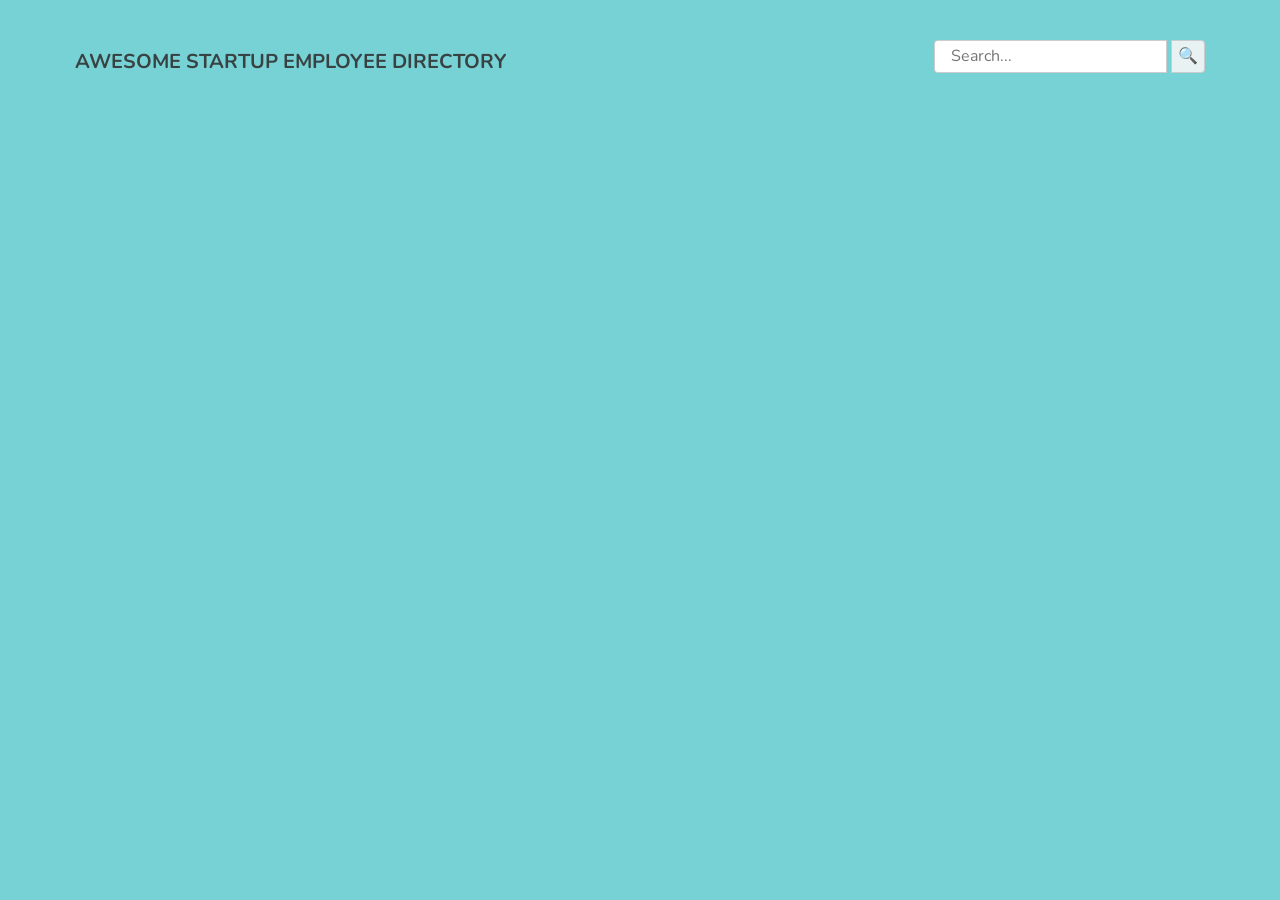
<file: index.html>
<!DOCTYPE html>
<html lang="en-US">
    <head>
        <title>Public API Requests</title>
        <meta charset="UTF-8">
        <meta name="viewport" content="width=device-width, initial-scale=1, shrink-to-fit=no">
        <link href="css/normalize.css" rel="stylesheet">
        <link href="css/styles.css" rel="stylesheet">
    </head>
    <body>

        <!-- =======================
            Gallery container 
        ======================== -->
        <header>
            <div class="header-inner-container">
                <div class="header-text-container">
                    <h1>AWESOME STARTUP EMPLOYEE DIRECTORY</h1>
                </div>
                
                <div class="search-container">
                    <!-- ======================
                        Search markup: 

                        You can use the commented out markup below as a template
                        for your search feature and append it to this `search-container` div.

                        IMPORTANT: Altering the arrangement of the markup and the 
                        attributes used may break the styles or functionality.

                        <form action="#" method="get">
                            <input type="search" id="search-input" class="search-input" placeholder="Search...">
                            <input type="submit" value="&#x1F50D;" id="search-submit" class="search-submit">
                        </form>
                    ======================= -->
                </div>
            </div>
        </header>

        <div id="gallery" class="gallery">
            
        </div>

        <!-- =======================
            Modal markup:

            You can use the commented out markup below as a template
            for your modal, but you must use JS to create and append 
            it to `body`.

            IMPORTANT: Altering the arrangement of the markup and the 
            attributes used may break the styles or functionality.

            <div class="modal-container">
                <div class="modal">
                    <button type="button" id="modal-close-btn" class="modal-close-btn"><strong>X</strong></button>
                    <div class="modal-info-container">
                        <img class="modal-img" src="https://placehold.it/125x125" alt="profile picture">
                        <h3 id="name" class="modal-name cap">name</h3>
                        <p class="modal-text">email</p>
                        <p class="modal-text cap">city</p>
                        <hr>
                        <p class="modal-text">(555) 555-5555</p>
                        <p class="modal-text">123 Portland Ave., Portland, OR 97204</p>
                        <p class="modal-text">Birthday: 10/21/2015</p>
                    </div>
                </div>

                // IMPORTANT: Below is only for exceeds tasks 
                <div class="modal-btn-container">
                    <button type="button" id="modal-prev" class="modal-prev btn">Prev</button>
                    <button type="button" id="modal-next" class="modal-next btn">Next</button>
                </div>
            </div>
        ======================== -->
        <!-- Add your JS here -->
        <script src="js/script.js"></script>
        
    </body>
</html>
</file>
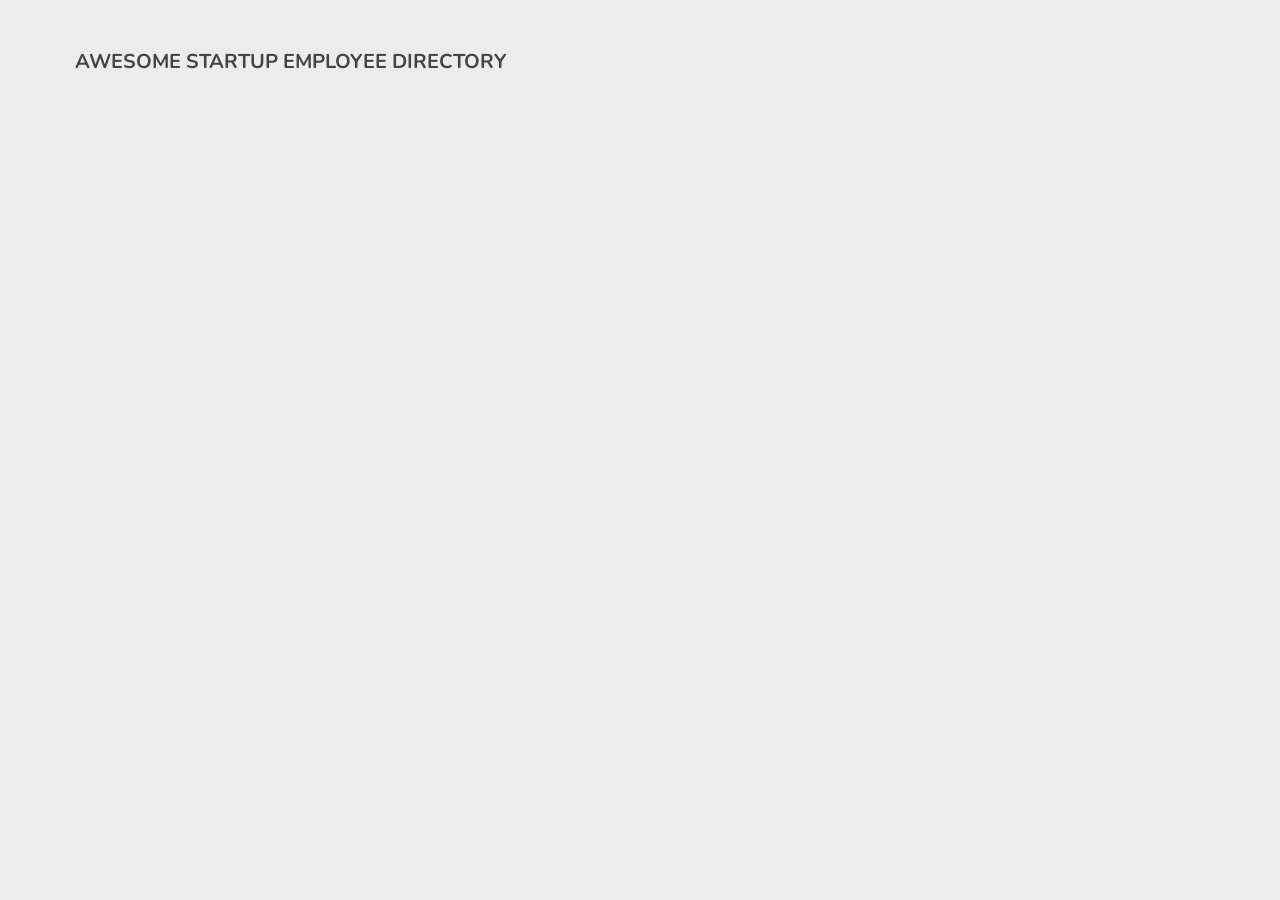
<file: student-files/index.html>
<!DOCTYPE html>
<html lang="en-US">
    <head>
        <title>Public API Requests</title>
        <meta charset="UTF-8">
        <meta name="viewport" content="width=device-width, initial-scale=1, shrink-to-fit=no">
        <link href="css/normalize.css" rel="stylesheet">
        <link href="css/styles.css" rel="stylesheet">
    </head>
    <body>

        <!-- =======================
            Gallery container 
        ======================== -->
        <header>
            <div class="header-inner-container">
                <div class="header-text-container">
                    <h1>AWESOME STARTUP EMPLOYEE DIRECTORY</h1>
                </div>
                
                <div class="search-container">
                    <!-- ======================
                        Search markup: 

                        You can use the commented out markup below as a template
                        for your search feature and append it to this `search-container` div.

                        IMPORTANT: Altering the arrangement of the markup and the 
                        attributes used may break the styles or functionality.

                        <form action="#" method="get">
                            <input type="search" id="search-input" class="search-input" placeholder="Search...">
                            <input type="submit" value="&#x1F50D;" id="search-submit" class="search-submit">
                        </form>
                    ======================= -->
                </div>
            </div>
        </header>

        <div id="gallery" class="gallery">
            <!-- ======================
                Gallery markup: 

                You can use the commented out markup below as a template
                for each of your Gallery items, but you must use JS to 
                create and append them to the `gallery` div.

                IMPORTANT: Altering the arrangement of the markup and the 
                attributes used may break the styles or functionality.

                <div class="card">
                    <div class="card-img-container">
                        <img class="card-img" src="https://placehold.it/90x90" alt="profile picture">
                    </div>
                    <div class="card-info-container">
                        <h3 id="name" class="card-name cap">first last</h3>
                        <p class="card-text">email</p>
                        <p class="card-text cap">city, state</p>
                    </div>
                </div>
            ======================= -->              
        </div>

        <!-- =======================
            Modal markup:

            You can use the commented out markup below as a template
            for your modal, but you must use JS to create and append 
            it to `body`.

            IMPORTANT: Altering the arrangement of the markup and the 
            attributes used may break the styles or functionality.

            <div class="modal-container">
                <div class="modal">
                    <button type="button" id="modal-close-btn" class="modal-close-btn"><strong>X</strong></button>
                    <div class="modal-info-container">
                        <img class="modal-img" src="https://placehold.it/125x125" alt="profile picture">
                        <h3 id="name" class="modal-name cap">name</h3>
                        <p class="modal-text">email</p>
                        <p class="modal-text cap">city</p>
                        <hr>
                        <p class="modal-text">(555) 555-5555</p>
                        <p class="modal-text">123 Portland Ave., Portland, OR 97204</p>
                        <p class="modal-text">Birthday: 10/21/2015</p>
                    </div>
                </div>

                // IMPORTANT: Below is only for exceeds tasks 
                <div class="modal-btn-container">
                    <button type="button" id="modal-prev" class="modal-prev btn">Prev</button>
                    <button type="button" id="modal-next" class="modal-next btn">Next</button>
                </div>
            </div>
        ======================== -->

        <script src="js/script.js"></script>
        
    </body>
</html>
</file>
<file: css/styles.css>
/* ===================================== 
   Public API Request
======================================== */

@import url('https://fonts.googleapis.com/css?family=Nunito');

* {
	box-sizing: border-box;
}

html, body {
    width: 100%;
    max-width: 100%;
}

body {
    font-family: "Nunito", sans-serif;
    text-align: center;
    background: rgba(105, 206, 209, 0.9);
}

header {
    padding: 15px 5px 5px;
}

.header-inner-container {
    max-width: 1180px;
    margin: auto;
}

header h1 {
    font-size: 1.25em;
    color: rgba(50, 50, 50, 0.9);
    margin-top: 35px;
}

.search-input {
    padding: 0.4rem 1rem;
    border: 1px solid rgba(200, 200, 200, 0.9);
    border-radius: 0.25rem 0 0 0.25rem ;
    max-width: 20rem;
    transition: .4s ease-out;
}

.search-input:active, .search-input:hover, .search-input:focus {
    border: 1px solid rgba(50, 50, 50, 0.9);
}

.search-submit {
    cursor: pointer;
    height: 33px;
    background: rgba(245, 245, 245, 0.9);
    border-radius: 0 0.25rem 0.25rem 0;
    border: 1px solid rgba(200, 200, 200, 0.9);
    transition: .4s ease-out;
}

.search-submit:active, .search-submit:hover, .search-submit:focus {
    background: rgba(255, 255, 255, 0.9);
    border: 1px solid rgba(50, 50, 50, 0.9);
}


/* ===================================== 
   Gallery
======================================== */

.gallery {
    display: flex;
    flex-direction: row;
    flex-wrap: wrap;
    justify-content: space-evenly;
    width: 100%;
    max-width: 1200px;
    margin: auto;
}
  
.card {
    display: flex;
    flex-direction: row;
    flex-wrap: nowrap;
    justify-content: flex-start;
    cursor: pointer;
    width: 100%;
    max-width: 360px;
    margin: 10px 10px 20px;
    padding: 10px;
    background: rgba(245, 245, 245, 0.9);
    border-radius: 0.25em;
    border: 1px solid rgba(50, 50, 50, 0.3);
    transition: .4s ease-out;
    overflow: hidden;
}

.card-img {
    width: 95px;
    margin: 10px 15px auto 10px;
    border-radius: 50%;
}

.card-info-container {
    text-align: left;
}

.card-name {
    margin: 20px auto 0;
}

.card-text {
    font-size: 0.9em;
    color: rgba(50, 50, 50, 0.7);
    margin: 7px auto;
    transition: .4s ease-out;
}

.cap {
    text-transform: capitalize;
}


/* ===================================== 
   Modal
======================================== */

.modal-container {
    position: fixed;
    top: 0;
    right: 0;
    bottom: 0;
    left: 0;
    background: rgba(0, 0, 0, 0.7);
}

.modal {
    position: relative;
    width: 95%;
    max-width: 420px;
    min-height: 415px;
    margin: 10px auto auto;
    padding-bottom: 15px;
    background: rgba(255, 255, 255, 1);
    border-radius: 0.25em;
    border: 1px solid rgba(100, 100, 100, 0.3);
    transition: .4s ease-out;
}

.modal-close-btn {
    position: absolute;
    top: 15px;
    right: 15px;
    cursor: pointer;
    color: rgba(255, 255, 255, 0.9);
    background: rgba(0, 0, 0, 0.8);
    border-radius: 0.25em;
    border: 1px solid rgba(50, 50, 50, 0.3);
}

.modal-img {
    width: 150px;
    margin-top: 35px;
    border-radius: 50%;
}

.modal-name {
    margin-bottom: 5px;
}

.modal-text {
    color: rgba(50, 50, 50, 0.7);
    margin: 10px;
}

.modal hr {
    width: 75%;
    margin: 25px auto 30px;
    border-color: rgba(200, 200, 200, 0.2);
}

.modal-btn-container {
    display: flex;
    flex-direction: row;
    flex-wrap: nowrap;
    justify-content: space-evenly;
    width: 95%;
    max-width: 420px;
    padding: 10px 15px 15px;;
    margin: 10px auto auto;
    background: rgba(255, 255, 255, 1);
    border-radius: 0.25em;
    border: 1px solid rgba(100, 100, 100, 0.3);
}


.modal-btn-container .btn {
    display: inline-block;
    cursor: pointer;
    font-size: 0.85em;
    text-transform: uppercase;
    color: rgba(255, 255, 255, 0.9);
    padding: 0.75em 1.5em;
    background: rgba(0, 0, 0, 0.8);
    border-radius: 0.35em;
    transition: .4s ease-out;
  }
  

/* ===================================== 
   Media Queries
======================================== */

/* ===================================== 
   Tablet
======================================== */

@media (min-width: 768px) {
    .header-inner-container {
        display: flex;
        flex-direction: row;
        flex-wrap: nowrap;
        justify-content: space-between;
        padding-right: 25px;
        padding-left: 25px;
    }

    .header-text-container {
        text-align: left;
    }

    .search-container {
        margin-top: 25px;
    }

    .modal {
        margin-top: 100px;
    }
}


/* ===================================== 
   Desktop
   Hover styles on desktop 
======================================== */

@media (min-width: 1024px) {

    .card:hover {
        background: rgba(255, 255, 255, 1);
        border: 1px solid rgba(50, 50, 50, 0.9);
    }

    .card:hover .card-text {
        color: rgba(25, 25, 25, 1); 
    }

    .btn:hover {
        background: rgba(255, 255, 255, 1);
        color: rgba(25, 25, 25, 1); 
    }
}
</file>
<file: student-files/css/styles.css>
/* ===================================== 
   Public API Request
======================================== */

@import url('https://fonts.googleapis.com/css?family=Nunito');

* {
	box-sizing: border-box;
}

html, body {
    width: 100%;
    max-width: 100%;
}

body {
    font-family: "Nunito", sans-serif;
    text-align: center;
    background: rgba(235, 235, 235, 0.9);
}

header {
    padding: 15px 5px 5px;
}

.header-inner-container {
    max-width: 1180px;
    margin: auto;
}

header h1 {
    font-size: 1.25em;
    color: rgba(50, 50, 50, 0.9);
    margin-top: 35px;
}

.search-input {
    padding: 0.4rem 1rem;
    border: 1px solid rgba(200, 200, 200, 0.9);
    border-radius: 0.25rem 0 0 0.25rem ;
    max-width: 20rem;
    transition: .4s ease-out;
}

.search-input:active, .search-input:hover, .search-input:focus {
    border: 1px solid rgba(50, 50, 50, 0.9);
}

.search-submit {
    cursor: pointer;
    height: 33px;
    background: rgba(245, 245, 245, 0.9);
    border-radius: 0 0.25rem 0.25rem 0;
    border: 1px solid rgba(200, 200, 200, 0.9);
    transition: .4s ease-out;
}

.search-submit:active, .search-submit:hover, .search-submit:focus {
    background: rgba(255, 255, 255, 0.9);
    border: 1px solid rgba(50, 50, 50, 0.9);
}


/* ===================================== 
   Gallery
======================================== */

.gallery {
    display: flex;
    flex-direction: row;
    flex-wrap: wrap;
    justify-content: space-evenly;
    width: 100%;
    max-width: 1200px;
    margin: auto;
}
  
.card {
    display: flex;
    flex-direction: row;
    flex-wrap: nowrap;
    justify-content: flex-start;
    cursor: pointer;
    width: 100%;
    max-width: 360px;
    margin: 10px 10px 20px;
    padding: 10px;
    background: rgba(245, 245, 245, 0.9);
    border-radius: 0.25em;
    border: 1px solid rgba(50, 50, 50, 0.3);
    transition: .4s ease-out;
    overflow: hidden;
}

.card-img {
    width: 95px;
    margin: 10px 15px auto 10px;
    border-radius: 50%;
}

.card-info-container {
    text-align: left;
}

.card-name {
    margin: 20px auto 0;
}

.card-text {
    font-size: 0.9em;
    color: rgba(50, 50, 50, 0.7);
    margin: 7px auto;
    transition: .4s ease-out;
}

.cap {
    text-transform: capitalize;
}


/* ===================================== 
   Modal
======================================== */

.modal-container {
    position: fixed;
    top: 0;
    right: 0;
    bottom: 0;
    left: 0;
    background: rgba(0, 0, 0, 0.7);
}

.modal {
    position: relative;
    width: 95%;
    max-width: 420px;
    min-height: 415px;
    margin: 10px auto auto;
    padding-bottom: 15px;
    background: rgba(255, 255, 255, 1);
    border-radius: 0.25em;
    border: 1px solid rgba(100, 100, 100, 0.3);
    transition: .4s ease-out;
}

.modal-close-btn {
    position: absolute;
    top: 15px;
    right: 15px;
    cursor: pointer;
    color: rgba(255, 255, 255, 0.9);
    background: rgba(0, 0, 0, 0.8);
    border-radius: 0.25em;
    border: 1px solid rgba(50, 50, 50, 0.3);
}

.modal-img {
    width: 150px;
    margin-top: 35px;
    border-radius: 50%;
}

.modal-name {
    margin-bottom: 5px;
}

.modal-text {
    color: rgba(50, 50, 50, 0.7);
    margin: 10px;
}

.modal hr {
    width: 75%;
    margin: 25px auto 30px;
    border-color: rgba(200, 200, 200, 0.2);
}

.modal-btn-container {
    display: flex;
    flex-direction: row;
    flex-wrap: nowrap;
    justify-content: space-evenly;
    width: 95%;
    max-width: 420px;
    padding: 10px 15px 15px;;
    margin: 10px auto auto;
    background: rgba(255, 255, 255, 1);
    border-radius: 0.25em;
    border: 1px solid rgba(100, 100, 100, 0.3);
}


.modal-btn-container .btn {
    display: inline-block;
    cursor: pointer;
    font-size: 0.85em;
    text-transform: uppercase;
    color: rgba(255, 255, 255, 0.9);
    padding: 0.75em 1.5em;
    background: rgba(0, 0, 0, 0.8);
    border-radius: 0.35em;
    transition: .4s ease-out;
  }
  

/* ===================================== 
   Media Queries
======================================== */

/* ===================================== 
   Tablet
======================================== */

@media (min-width: 768px) {
    .header-inner-container {
        display: flex;
        flex-direction: row;
        flex-wrap: nowrap;
        justify-content: space-between;
        padding-right: 25px;
        padding-left: 25px;
    }

    .header-text-container {
        text-align: left;
    }

    .search-container {
        margin-top: 25px;
    }

    .modal {
        margin-top: 100px;
    }
}


/* ===================================== 
   Desktop
   Hover styles on desktop 
======================================== */

@media (min-width: 1024px) {

    .card:hover {
        background: rgba(255, 255, 255, 1);
        border: 1px solid rgba(50, 50, 50, 0.9);
    }

    .card:hover .card-text {
        color: rgba(25, 25, 25, 1); 
    }

    .btn:hover {
        background: rgba(255, 255, 255, 1);
        color: rgba(25, 25, 25, 1); 
    }
}
</file>
